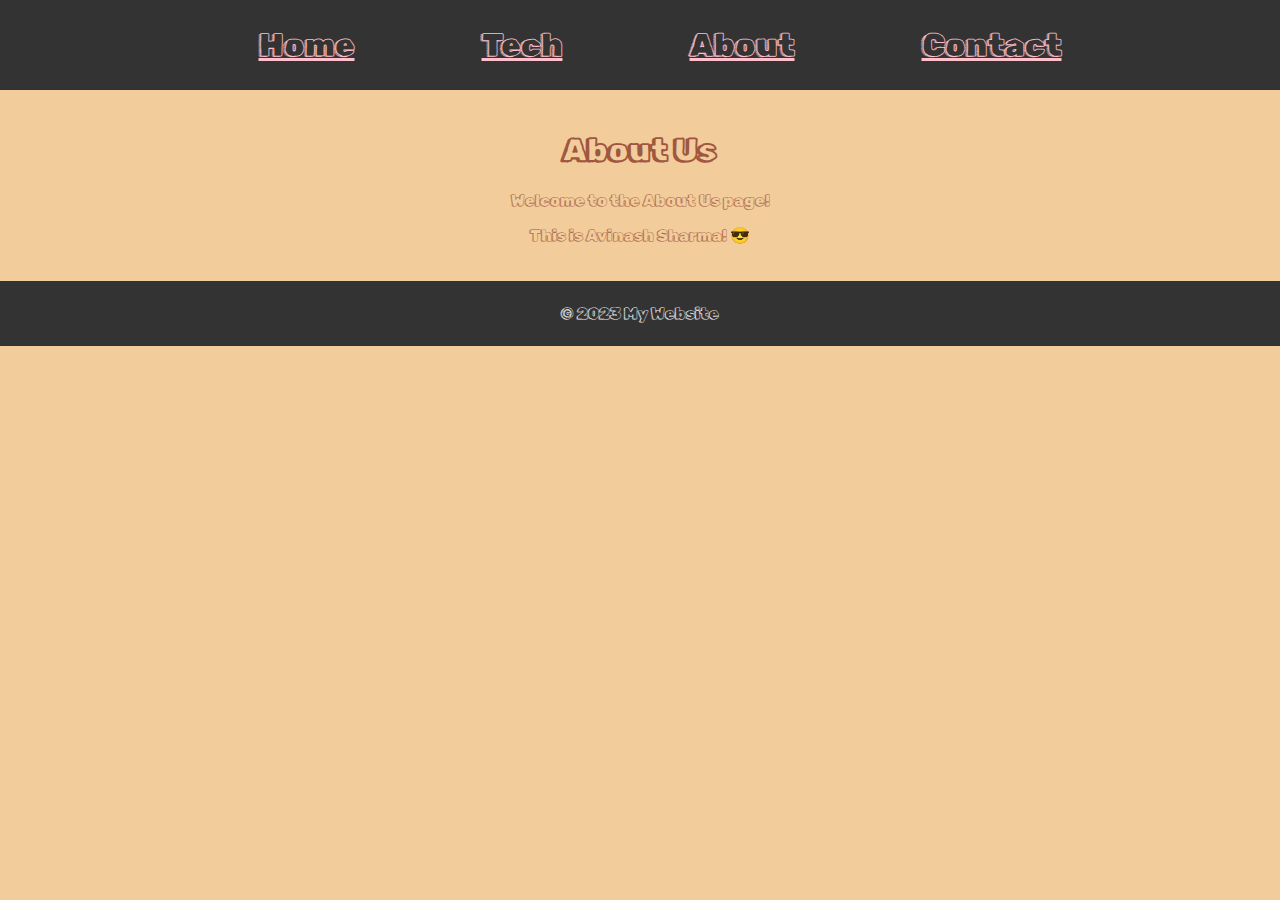
<file: about.html>
<!DOCTYPE html>
<html lang="en">
<head>
    <meta charset="UTF-8">
    <meta name="viewport" content="width=device-width, initial-scale=1.0">
    <title>My Webpage</title>
    <link href="https://cdn.jsdelivr.net/npm/bootstrap@5.3.2/dist/css/bootstrap.min.css" rel="stylesheet" integrity="sha384-T3c6CoIi6uLrA9TneNEoa7RxnatzjcDSCmG1MXxSR1GAsXEV/Dwwykc2MPK8M2HN" crossorigin="anonymous">
    <link rel="preconnect" href="https://fonts.googleapis.com">
<link rel="preconnect" href="https://fonts.gstatic.com" crossorigin>
<link href="https://fonts.googleapis.com/css2?family=Rubik+Doodle+Shadow&display=swap" rel="stylesheet">
    <link href="styles.css" rel="stylesheet">
</head>
<body>
  <header>
    <nav>
        <ul>
            <li><a href="index.html">Home</a></li>
            <li id="techmenu"><a href="services.html">Tech</a></li>
            <li><a href="about.html">About</a></li>
            <li><a href="contact.html">Contact</a></li>
        </ul>
    </nav>
  </header>

  <main>
    <h1>About Us</h1>
    <p>Welcome to the About Us page!</p>
    <p>This is Avinash Sharma! 😎</p>
  </main>

  <footer>
    <p>&copy; 2023 My Website</p>
  </footer>

  <script src="script.js"></script>
</body>
</html>
</file>
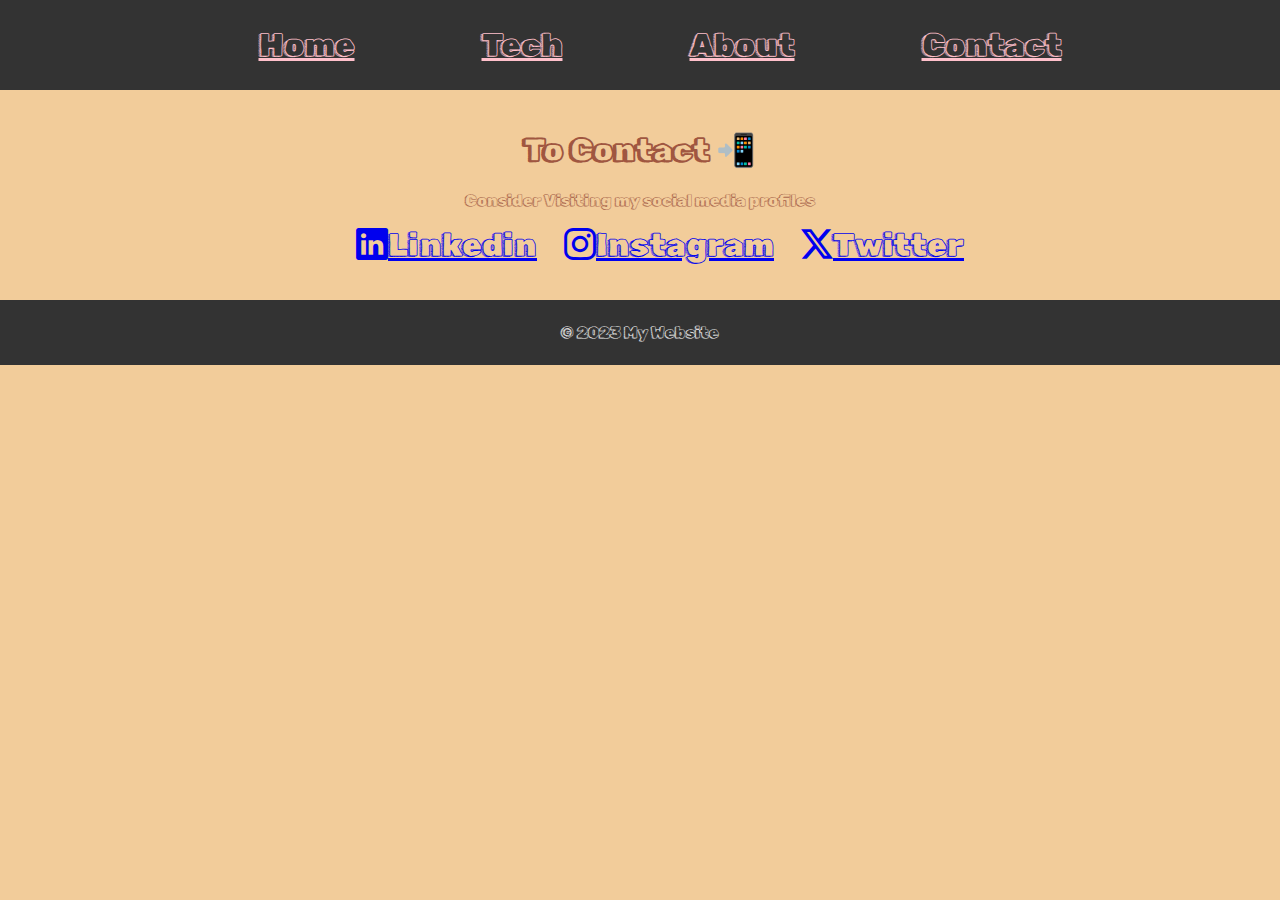
<file: contact.html>
<!DOCTYPE html>
<html lang="en">
    <head>
        <meta charset="UTF-8">
        <meta name="viewport" content="width=device-width, initial-scale=1.0">
        <title>My Webpage</title>
        <link href="https://cdn.jsdelivr.net/npm/bootstrap@5.3.2/dist/css/bootstrap.min.css" rel="stylesheet" integrity="sha384-T3c6CoIi6uLrA9TneNEoa7RxnatzjcDSCmG1MXxSR1GAsXEV/Dwwykc2MPK8M2HN" crossorigin="anonymous">
        <link rel="stylesheet" href="https://cdn.jsdelivr.net/npm/bootstrap-icons@1.11.2/font/bootstrap-icons.min.css">
        <link rel="preconnect" href="https://fonts.googleapis.com">
<link rel="preconnect" href="https://fonts.gstatic.com" crossorigin>
<link href="https://fonts.googleapis.com/css2?family=Rubik+Doodle+Shadow&display=swap" rel="stylesheet">
        <link href="styles.css" rel="stylesheet">
    </head>
    <body>
        <header>
            <nav>
                <ul>
                    <li><a href="index.html">Home</a></li>
                    <li id="techmenu"><a href="services.html">Tech</a></li>
                    <li><a href="about.html">About</a></li>
                    <li><a href="contact.html">Contact</a></li>
                </ul>
            </nav>
        </header>

        <main>
            <h1>To Contact 📲 </h1>
            <p>Consider Visiting my social media profiles</p>
            <nav class="contact">
                <ul class="social-icons">
                    <li><a href="https://www.linkedin.com/in/avinash-sharma-59406b280/" target="_blank"><i class="bi bi-linkedin"></i>Linkedin</a></li>
                    <li><a href="https://www.instagram.com/avinash_coder?igsh=dGF0a2IybXNnd2tj" target="_blank"><i class="bi bi-instagram"></i>Instagram</a></li>
                    <li><a href ="https://twitter.com/_AvinashSharma_" target="_blank"><i class="bi bi-twitter-x"></i>Twitter</a></li>
                </ul>
            </nav>

        </main>

        <footer>
            <p>&copy; 2023 My Website</p>
        </footer>

        <script src="script.js"></script>
    </body>
</html>
</file>
<file: styles.css>
body{
    font-family:'Rubik Doodle Shadow',Arial, sans-serif;
    background-color:#f2cc9a;
    margin:0;
    padding:0;
}

header{
    background-color:#333;
    padding:10px 0;
    text-align:center;

}

nav ul{
    list-style:none;
}

nav ul li{
    display: inline;
    margin: 0 5%;
}

header nav ul li a {
    color: pink;
    font-size: 2.5vw;
 }

 nav.contact ul.social-icons li a {
    font-size: 2.5vw;
}


main{
    text-align: center;
    padding:20px;
    color: #a05640;
}
.main_head{
    font-size:4vw;
}
.h1{
    font-size:3vw;
}
.h2{
    font-size:2vw;
}
.h3{
    font-size:3vw;
}
#big{
    font-size: 5vw;
}

.box-container{
    display: flex;
    flex-wrap: wrap;
    gap:20px;
    justify-content: center;
}

.box{
    flex: 1 1 calc(33.33% - 20px);
    border: 1px solid black;
    padding: 20px;
    text-align: center;
    box-sizing: border-box;
    background-color: #333;
    color:pink;
}

.movie li {
    padding: 10px;
}

/* Hover Effect*/
.movie li{
    transition: 0.5s;
}

.movie li:hover{
    color:red;
    text-decoration: underline;
    transform: scale(1.7);
    z-index:2px;
}

@media (max-width: 768px){
    .box{
        flex: 1 1 calc(50% - 20px)
    }
}

#template-news{
    display: flex;
    flex-wrap: wrap;
    justify-content: center;
    padding: 10px;
}

.movie{
    width: 380px;
    padding: 7px;
    margin: 10px;
    border-radius: 4px;
    box-sizing:border-box;
    background-color: #333;
    transition: 0.5s;
    justify-content: space-between;
    cursor: pointer;
    
}

.movie:hover{
    text-decoration: underline;
    transform: scale(1.1);
    z-index:1px;
}

.card-header img{
    width: 100%;
}

 .card-content {
    color: white;
}

.title-source{
    display: flex;
    justify-content: space-between;
}


#news-source h6 {
  margin-top: 0; /* Reset any default margin */
  justify-content: end ;
}

#news-source{
    margin-top: 5px;
    padding: 10px;

}

#news-source{
    color:green;
    font-weight: bolder;
    font-family:'Poppins','Gill Sans', 'Gill Sans MT', Calibri, 'Trebuchet MS', sans-serif;
}

#orange{
    color:orange;
    font-weight: bolder;
    font-family:'Poppins','Gill Sans', 'Gill Sans MT', Calibri, 'Trebuchet MS', sans-serif;
}

#red{
    color:red;
    font-weight: bolder;
    font-family:'Poppins','Gill Sans', 'Gill Sans MT', Calibri, 'Trebuchet MS', sans-serif;
}

#short{
    font-family: 'Poppins','Gill Sans', 'Gill Sans MT', Calibri, 'Trebuchet MS', sans-serif;
    color: skyblue;
    
}






footer{
    background-color: #333;
    color: #fff;
    text-align: center;
    padding: 7px 0;
}

.contact{
    list-style: none;
}

.contact li{
    display: inline;
    margin: 0 12px;
    padding:7px 0;
}
</file>
